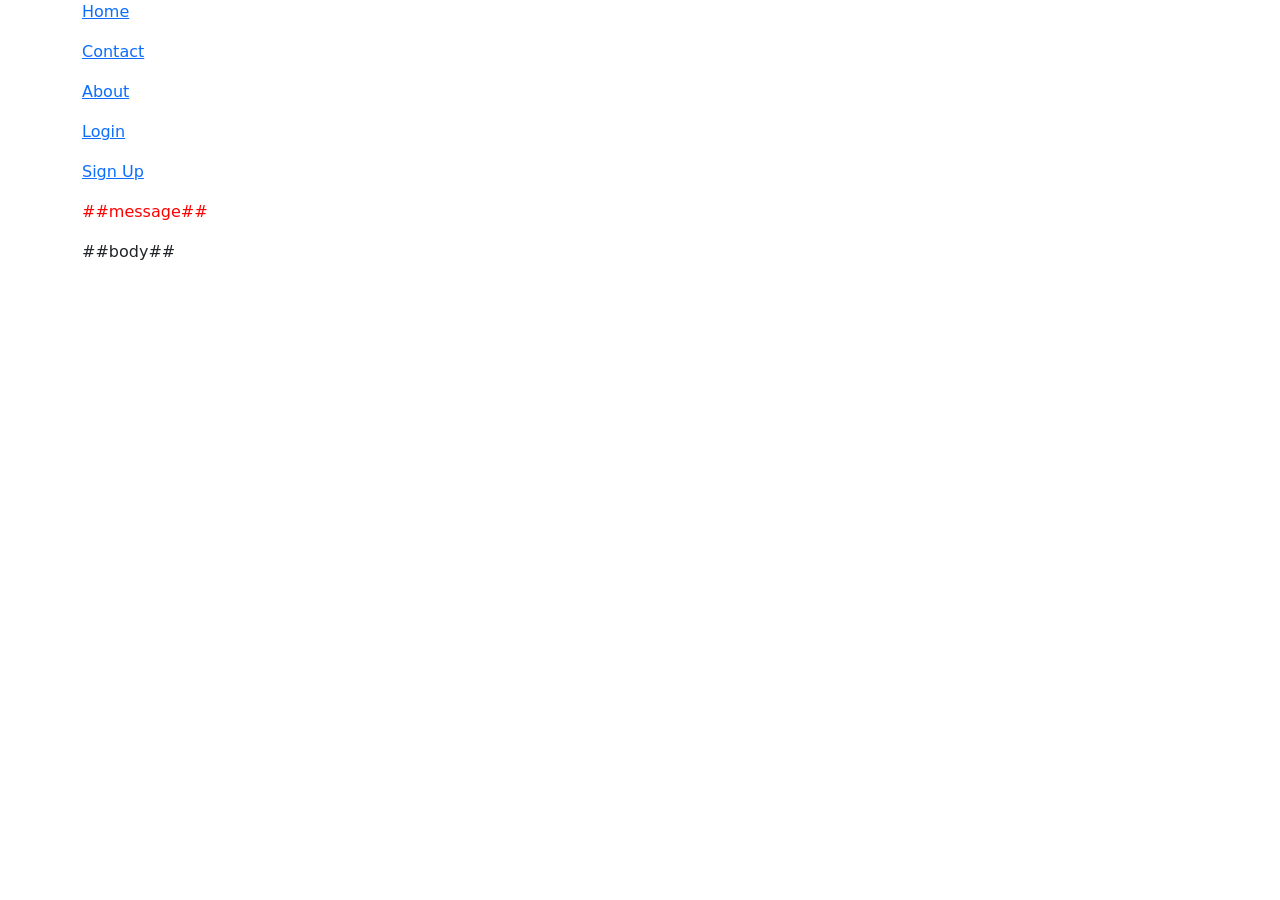
<file: template.html>
<!DOCTYPE html>
<html>
<head>
    <meta charset="utf-8">
    <title>##title##</title>
    <link href="https://cdn.jsdelivr.net/npm/bootstrap@5.3.8/dist/css/bootstrap.min.css" rel="stylesheet" integrity="sha384-sRIl4kxILFvY47J16cr9ZwB07vP4J8+LH7qKQnuqkuIAvNWLzeN8tE5YBujZqJLB" crossorigin="anonymous">
</head>
<body>
    <div class="container">
        <div>
            <p><a href="/">Home</a></p>
            <p><a href="/contact">Contact</a></p>
            <p><a href="/about">About</a></p>
            <p><a href="/login">Login</a></p>
            <p><a href="/signup">Sign Up</a></p>
        </div>
        <p style="color: red;">##message##</p>
        <p>##body##</p>
    </div>
    <!-- All visible content goes here -->
     <script>
        document.getElementById("login-button").addEventListener("click", function(event) {
            event.preventDefault();
            const xhttp = new XMLHttpRequest();
            xhttp.onload = function() {
                //obj = JSON.parse(this.responseText);
                //document.getElementById("display").innerHTML="<span>" +  obj["content"] + "</span>"
                //console.log(this.responseText);
                }
            xhttp.onreadystatechange = function() {
                if (xhttp.readyState == 4 && xhttp.status == 200) {
                    console.log(xhttp.responseText);
                }
            }
            xhttp.open("GET", "/api/getAllUsers", true);
            xhttp.send();
            console.log(xhttp.responseText);
        })
     </script>
    <script src="https://cdn.jsdelivr.net/npm/bootstrap@5.3.8/dist/js/bootstrap.bundle.min.js" integrity="sha384-FKyoEForCGlyvwx9Hj09JcYn3nv7wiPVlz7YYwJrWVcXK/BmnVDxM+D2scQbITxI" crossorigin="anonymous"></script>
</body>
</html>
</file>
